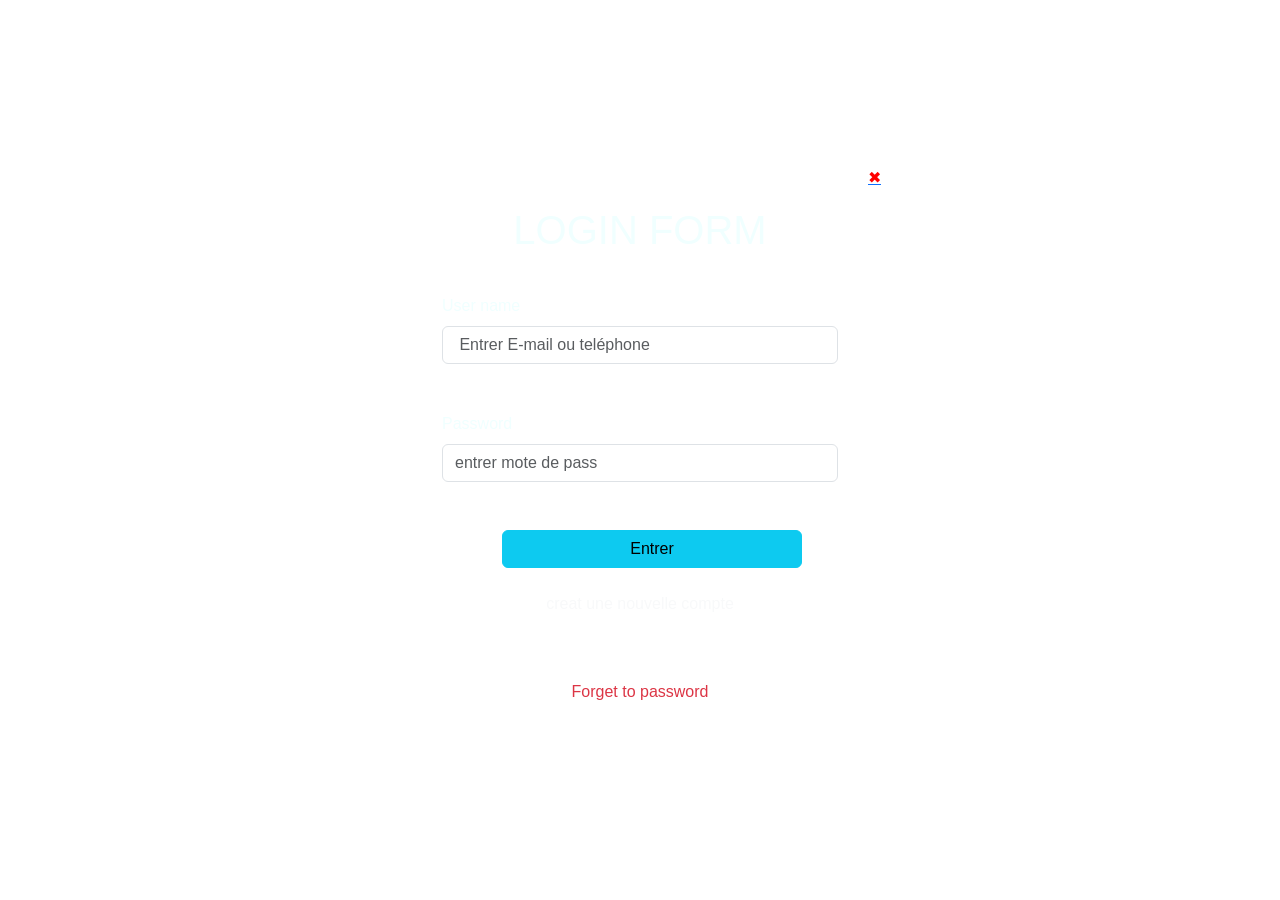
<file: connexion.html>
<!DOCTYPE html>
<html lang="en">
<head>
    <meta charset="UTF-8">
    <meta name="viewport" content="width=device-width, initial-scale=1.0">
    <link rel="stylesheet" href="bootstrap.min.css">
    <title>Document</title>
    <style>
        body{
            background: url(http://wallpapercave.com/wp/BNPutBU.jpg) no-repeat;
            background-size: cover;
            display: flex;
            height: 100vh;
            justify-content: center;
            align-items: center;
            
        }
        .divv{
            border-radius: 7px black;
            background: url(http://www.pixelstalk.net/wp-content/uploads/2016/03/Nice-wallpaper-cool-download-free.jpg) no-repeat;
            background-size: cover;
            border-radius: 6px;
            width: 500px;
            
            
            font-family: sans-serif;
            color: azure;
        }
        form{
            margin: 40px;
        }
        #btn{
            display: flex;
            width: 300px;
            justify-content: center;
            margin-left: 60px;
        }
        #annuler{
            display: flex;
            position: relative;
            left:460px;
            bottom: 15px;
            
        }  .btn-cancel {
            background-color: transparent;
            color: rgb(255, 0, 0);
            border: none;
            cursor: pointer;
            font-size: 16px;
            }
            
            .btn-cancel:hover {
                color: black;
                background-color: red;            
            }
            #nouvisc:hover{
                text-decoration: underline ;
                color: aqua;
            }
    </style> 
</head>
<body>
    
    <div class="container divv" class="alert alert-success" role="alert"><br>
        <a href="acceuil.html"><button class="btn-cancel" id="annuler">&#10006; </button></a>
        <h1 class="text-center ">LOGIN FORM</h1>
        <form action="">   
        <label for="user" class="form-label">User name</label><br>
        <input type="text" name="" id="" class="form-control" placeholder=" Entrer E-mail ou teléphone"><br><br>
        <label for="pasword" class="form-label">Password</label><br>
        <input type="password" name="" id="" class="form-control" placeholder="entrer mote de pass"><br><br>
        <button  value="" name="" id="btn"  class="  btn btn-info text-center " >Entrer</button><br>
        <a href="contact.html" class="link-underline-opacity-0 link-light "><p class=" text-center" id="nouvisc">creat une nouvelle compte</p> </a><br><br>
        <a href="" class="link-underline-opacity-0 link-danger"><p class=" text-center">Forget to password</p> </a>
    </form></div>
    <script src="bootstrap.bundle.min.js"></script>
</body>
</html>
</file>
